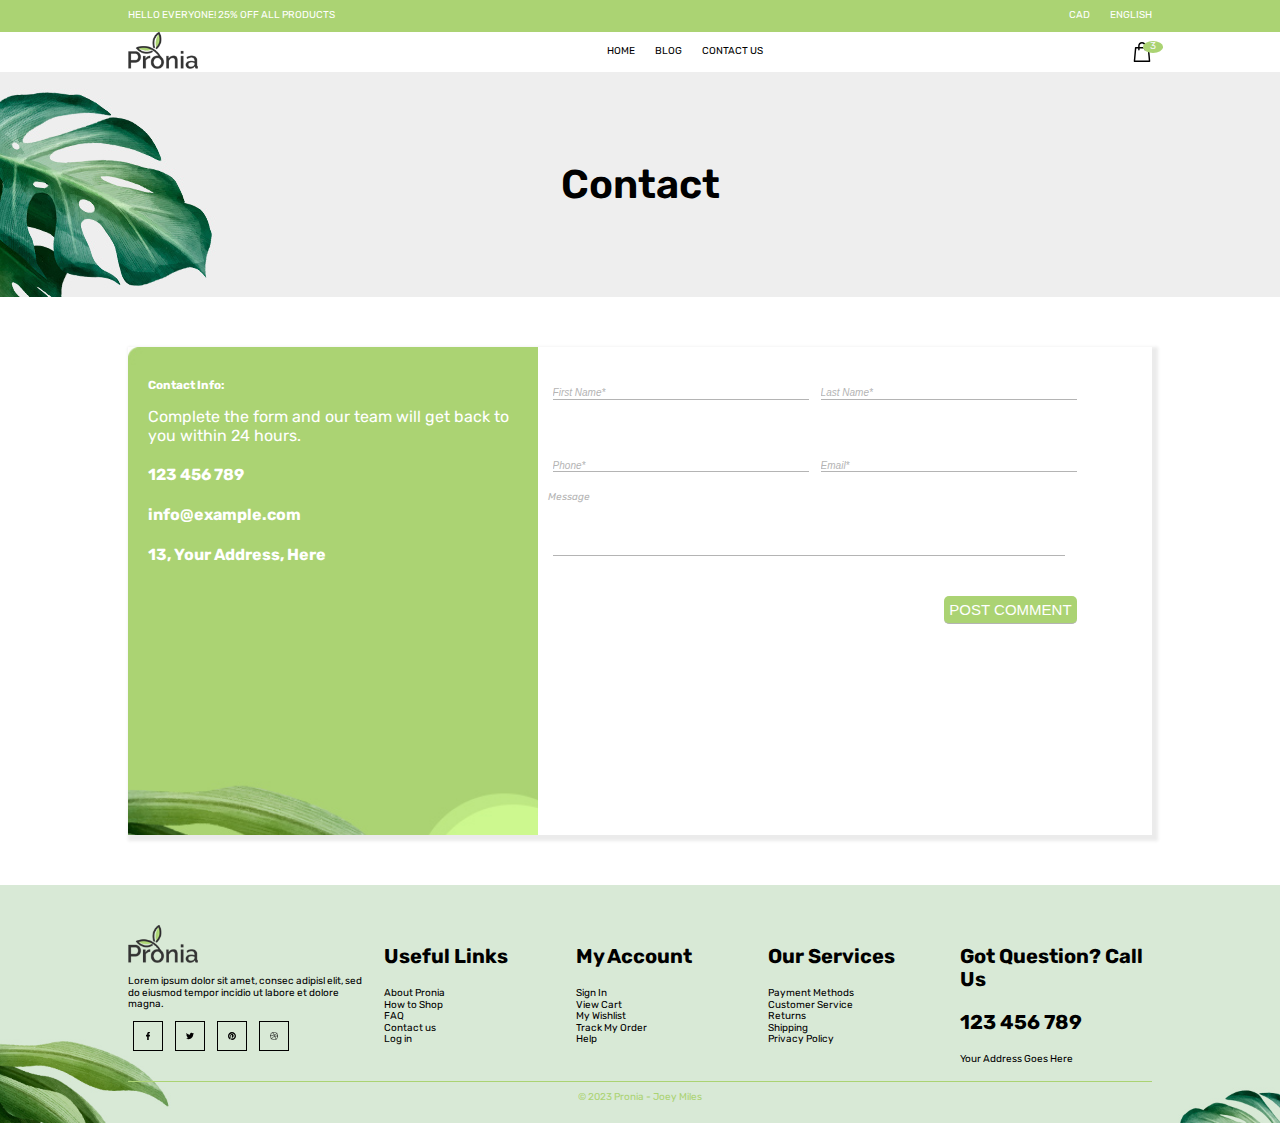
<file: contact.html>
<!DOCTYPE html>
<html lang="en">
<head>
    <meta charset="UTF-8">
    <meta http-equiv="X-UA-Compatible" content="IE=edge">
    <meta name="viewport" content="width=device-width, initial-scale=1.0">

    <link rel="stylesheet" href="./styles/styles.css">

    <link rel="preconnect" href="https://fonts.googleapis.com">
<link rel="preconnect" href="https://fonts.gstatic.com" crossorigin>
<link href="https://fonts.googleapis.com/css2?family=Rubik:wght@300;400&display=swap" rel="stylesheet">
    <title>Pronia - Contact Page</title>
</head>
<body>
    <header>
        <div class="upperNav">
            <div class="wrapper">
                <p>HELLO EVERYONE! 25% OFF ALL PRODUCTS</p>
                <ul>
                    <li>CAD</li>
                    <li>ENGLISH</li>
                </ul>
            </div>
        </div>
    
    

        <nav>
            <div class="wrapper">
                <div class="logo">
                    <img src="./assets/logo.png" alt="Pronia Logo">
                </div>
                <ul class="navList">
                    <li><a href="index.html">HOME</a></li>
                    <li><a href="">BLOG</a></li>
                    <li><a href="contact.html">CONTACT US</a></li>
                </ul>
                <div class="shoppingBag">
                    <img src="./assets/icons/shopping-bag.svg" alt="a shopping bag icon leading you to the checkout page">
                    <div class="Super3"><p>3</p></div>
                </div>
            </div>
        </nav>
    </header>

    <section class="titleContact">
        <h2>Contact</h2>
    </section>

    <section class="contactFormSection">
        <div class="wrapper">
            <form action="" method="get">
                <div class="leftSideForm">
                    <label for="">
                        <h3>Contact Info:</h3>
                        <p>Complete the form and our team will get back to you within 24 hours.</p>
                        <h4>123 456 789</h4>
                        <h4>info@example.com</h4>
                        <h4>13, Your Address, Here</h4>
                    </label>
                </div>
                <div class="rightSideForm">
                    <input type="text" name="1stNameInput" value="First Name*">
                    <input type="text" name="2ndNameInput" value="Last Name*"><br>
                    <input type="text" name="phoneInput" value="Phone*">
                    <input type="email" name="emailInput" value="Email*"><br>
                    <label>Message</label><br>
                    <input type="paragraph" id="messageInput" name="messageInput" value=""><br>
                    <input type="submit" value="POST COMMENT">
                </div>
            </form>
        </div>
    </section>


    <footer>
        <div class="wrapper">
            <div class="flexFooter">   
                <div id="socialsSection">
                    <div class="logo">
                        <img src="./assets/logo.png" alt="Pronia Logo">
                    </div>
                    <p>Lorem ipsum dolor sit amet, consec adipisl elit, sed do eiusmod tempor incidio ut labore et dolore magna.</p>
                    <div class="socials">
                        <img src="./assets/icons/facebook.svg" alt="facebook icon">
                        <img src="./assets/icons/twitter.svg" alt="twitter icon">
                        <img src="./assets/icons/pinterest.svg" alt="pintrest icon">
                        <img src="./assets/icons/dribble.svg" alt="basketball icon">
                    </div>
                </div>
        
                <div class="footerLinks">
                    <h3>Useful Links</h3>
                    <li>About Pronia</li>
                    <li>How to Shop</li>
                    <li>FAQ</li>
                    <li>Contact us</li>
                    <li>Log in</li>      
                </div>
        
                <div class="footerLinks">
                    <h3>My Account</h3>
                    <li>Sign In</li>
                    <li>View Cart</li>
                    <li>My Wishlist</li>
                    <li>Track My Order</li>
                    <li>Help</li>                    
                </div>
        
                <div class="footerLinks">
                    <h3>Our Services</h3>
                    <li>Payment Methods</li>
                    <li>Customer Service</li>
                    <li>Returns<li>                  <li>Shipping</li>
                    <li>Privacy Policy</li>    
                </div>
        
                <div>
                    <h3>Got Question? Call Us</h3>
                    <!-- this number is bold -->
                    <h3 id="phoneNumber">123 456 789</h3>
                    <li>Your Address Goes Here</li>
                </div>
            </div> 
        <p id="copyright">© 2023 Pronia - Joey Miles</p>
        </div>
    </footer>
</body>
</file>
<file: styles/styles.css>
html {
  line-height: 1.15;
  -ms-text-size-adjust: 100%;
  -webkit-text-size-adjust: 100%;
}

body {
  margin: 0;
}

article, aside, footer, header, nav, section {
  display: block;
}

h1 {
  font-size: 2em;
  margin: 0.67em 0;
}

figcaption, figure, main {
  display: block;
}

figure {
  margin: 1em 40px;
}

hr {
  box-sizing: content-box;
  height: 0;
  overflow: visible;
}

pre {
  font-family: monospace, monospace;
  font-size: 1em;
}

a {
  background-color: transparent;
  -webkit-text-decoration-skip: objects;
}

abbr[title] {
  border-bottom: none;
  text-decoration: underline;
  -webkit-text-decoration: underline dotted;
          text-decoration: underline dotted;
}

b, strong {
  font-weight: inherit;
}

b, strong {
  font-weight: bolder;
}

code, kbd, samp {
  font-family: monospace, monospace;
  font-size: 1em;
}

dfn {
  font-style: italic;
}

mark {
  background-color: #ff0;
  color: #000;
}

small {
  font-size: 80%;
}

sub, sup {
  font-size: 75%;
  line-height: 0;
  position: relative;
  vertical-align: baseline;
}

sub {
  bottom: -0.25em;
}

sup {
  top: -0.5em;
}

audio, video {
  display: inline-block;
}

audio:not([controls]) {
  display: none;
  height: 0;
}

img {
  border-style: none;
}

svg:not(:root) {
  overflow: hidden;
}

button, input, optgroup, select, textarea {
  font-family: sans-serif;
  font-size: 100%;
  line-height: 1.15;
  margin: 0;
}

button, input {
  overflow: visible;
}

button, select {
  text-transform: none;
}

button, html [type=button], [type=reset], [type=submit] {
  -webkit-appearance: button;
}

button::-moz-focus-inner, [type=button]::-moz-focus-inner, [type=reset]::-moz-focus-inner, [type=submit]::-moz-focus-inner {
  border-style: none;
  padding: 0;
}

button:-moz-focusring, [type=button]:-moz-focusring, [type=reset]:-moz-focusring, [type=submit]:-moz-focusring {
  outline: 1px dotted ButtonText;
}

fieldset {
  padding: 0.35em 0.75em 0.625em;
}

legend {
  box-sizing: border-box;
  color: inherit;
  display: table;
  max-width: 100%;
  padding: 0;
  white-space: normal;
}

progress {
  display: inline-block;
  vertical-align: baseline;
}

textarea {
  overflow: auto;
}

[type=checkbox], [type=radio] {
  box-sizing: border-box;
  padding: 0;
}

[type=number]::-webkit-inner-spin-button, [type=number]::-webkit-outer-spin-button {
  height: auto;
}

[type=search] {
  -webkit-appearance: textfield;
  outline-offset: -2px;
}

[type=search]::-webkit-search-cancel-button, [type=search]::-webkit-search-decoration {
  -webkit-appearance: none;
}

::-webkit-file-upload-button {
  -webkit-appearance: button;
  font: inherit;
}

details, menu {
  display: block;
}

summary {
  display: list-item;
}

canvas {
  display: inline-block;
}

template {
  display: none;
}

[hidden] {
  display: none;
}

.clearfix:after {
  visibility: hidden;
  display: block;
  font-size: 0;
  content: "";
  clear: both;
  height: 0;
}

html {
  box-sizing: border-box;
}

*, *:before, *:after {
  box-sizing: inherit;
}

.sr-only {
  position: absolute;
  width: 1px;
  height: 1px;
  margin: -1px;
  border: 0;
  padding: 0;
  white-space: nowrap;
  -webkit-clip-path: inset(100%);
          clip-path: inset(100%);
  clip: rect(0 0 0 0);
  overflow: hidden;
}

html {
  font-size: 62.5%;
  font-family: "Rubik", sans-serif;
}

ul, li {
  list-style-type: none;
}

a {
  text-decoration: none;
}

.wrapper {
  max-width: 1200px;
  width: 80%;
  margin: 0 auto;
}

.upperNav {
  background-color: #abd373;
}

.upperNav .wrapper {
  display: flex;
  justify-content: space-between;
  align-items: center;
  color: #fff;
}

nav .wrapper {
  display: flex;
  justify-content: space-between;
  align-items: center;
}

nav {
  padding: auto;
}

ul {
  display: flex;
  gap: 20px;
}
ul a {
  text-decoration: none;
  color: #000;
}
ul a:visited {
  text-decoration: none;
  color: #000;
}
ul a:hover,
ul a:focus {
  color: #abd373;
  font-size: 1.5rem;
  transition: color 0.7s, font-size 0.7s;
}

.logo {
  width: 70px;
}
.logo img {
  width: 100%;
}

.shoppingBag {
  width: 2rem;
  height: 2rem;
}

.Super3 {
  position: relative;
  color: #f6f7fb;
  right: -11px;
  top: -34px;
}
.Super3 p {
  font-size: 1rem;
  background-color: #abd373;
  border-radius: 50%;
  text-align: center;
}

.hamburger {
  position: relative;
  display: block;
  width: 8rem;
  height: 8rem;
  font-size: 50px;
  color: #0a3919;
}

.hamburger:hover .iconPlant {
  display: none;
}

.hamburger:hover .iconPlantBounce {
  display: block;
}

.hamburger .iconPlantBounce {
  display: none;
}

body {
  position: relative;
}

.mobileNav {
  position: absolute;
  top: 0;
  bottom: 0;
  right: 0;
  left: 9999px;
  background-color: #4f7459;
  z-index: 5;
  transition: ease-out 0.3s;
}
.mobileNav ul {
  display: flex;
  flex-direction: column;
  font-size: 3rem;
}
.mobileNav ul a:hover {
  font-size: 5rem;
  color: white;
}
.mobileNav img {
  margin: 100px 0 0 0;
}

.hamburger {
  display: none;
}

@media (max-width: 768px) {
  .hamburger {
    display: block;
  }
}
@media (max-width: 768px) {
  .navList {
    display: none;
  }
}
.headerContainer {
  background-color: #f6f7fb;
}

.headerContainer .wrapper {
  display: flex;
}

#mainH2 {
  text-align: left;
  font-size: 5rem;
  font-weight: 300;
}

h1 {
  font-size: 8rem;
  font-weight: 400;
  padding: 0;
}

.titleContainer p {
  font-size: 2rem;
  text-align: left;
  margin-bottom: 1rem;
}

.titleContainer {
  text-align: left;
  width: 50%;
  margin: auto 0;
  z-index: 2;
}

.titleContainer > * {
  margin: 0;
}

button {
  background-color: #abd373;
  padding: 1.5rem 2.2rem;
  border: none;
  border-radius: 50px;
  color: white;
  font-weight: 500;
  font-size: 1.2rem;
}

.titleImg {
  width: 50%;
}
@media (max-width: 720px) {
  .titleImg {
    width: 100vw;
    position: relative;
    right: 100px;
  }
}

.qualitySection .wrapper {
  margin-top: 5rem;
  display: flex;
  justify-content: space-between;
  gap: 2rem;
  margin-bottom: 5rem;
}
@media (max-width: 900px) {
  .qualitySection .wrapper {
    width: calc(50% - 0px);
    flex-flow: column wrap;
    align-items: center;
  }
}

.qualityBox {
  border: 2px dotted #abd373;
  display: flex;
  align-items: center;
  padding: 1rem 2.5rem;
  width: calc(33% - 10px);
  min-width: 16rem;
}
@media (max-width: 900px) {
  .qualityBox {
    width: calc(50% - 0px);
    flex-flow: column wrap;
    text-align: center;
  }
}
@media (max-width: 420px) {
  .qualityBox {
    display: none;
  }
}
.qualityBox h3 {
  font-size: 2.5rem;
}

h2 {
  text-align: center;
  font-size: 4rem;
  font-weight: 600;
}

.flexProducts {
  display: flex;
  justify-content: center;
  gap: 20px;
}
.flexProducts p {
  border: 2px dotted #abd373;
  min-width: 10rem;
  padding: 1rem;
  font-weight: 600;
  text-align: center;
}
@media (max-width: 420px) {
  .flexProducts {
    flex-direction: column;
    gap: 5px;
  }
  .flexProducts p {
    margin: 0;
  }
}

#productGallery {
  display: flex;
  flex-wrap: wrap;
  gap: 20px;
  align-items: center;
}
@media (max-width: 1440px) {
  #productGallery {
    justify-content: center;
  }
}
@media (max-width: 720px) {
  #productGallery {
    flex-direction: column;
    justify-content: center;
  }
}

#productGallery div {
  flex: 0 1 calc(25% - 20px);
}
@media (max-width: 720px) {
  #productGallery div {
    flex: 0 1 100%;
    align-items: center;
  }
}

#productGallery button {
  box-shadow: 0px 3px 3px 3px rgba(60, 60, 60, 0.1);
  border-radius: 0px;
  background-color: #fff;
  padding: 0.6rem;
}

#productGallery button img {
  width: 2rem;
}

#productGallery p {
  text-align: left;
  font-size: 1.5rem;
}

h4 {
  color: #abd373;
  font-size: 2rem;
}

.gallery {
  display: flex;
  justify-content: space-between;
  flex-wrap: wrap;
  width: 100%;
  gap: 20px;
}
@media (max-width: 720px) {
  .gallery {
    flex-direction: column;
    gap: 4rem;
    align-items: center;
  }
}

.gallery div {
  padding: 4rem;
  display: flex;
  flex-direction: column;
  justify-content: center;
  height: 25vh;
  min-width: 20rem;
}
.gallery div h3 {
  font-size: 3.5rem;
  margin: 1rem 0;
}
.gallery div p {
  font-size: 1.5rem;
}

@media (max-width: 900px) {
  .gallery div {
    width: 500px;
  }
}

#g1, #g4 {
  background-size: cover;
  width: calc(70% - 10px);
  align-items: flex-start;
}
@media (max-width: 900px) {
  #g1, #g4 {
    width: calc(50% - 10px);
  }
}

#g2, #g3 {
  width: calc(30% - 10px);
  background-size: cover;
  align-items: center;
}
@media (max-width: 900px) {
  #g2, #g3 {
    width: calc(50% - 10px);
  }
}
#g2 p, #g3 p {
  margin: 0;
}

#g1 {
  background-image: url(../assets/b1.jpeg);
}

#g2 {
  background-image: url(../assets/b2.jpeg);
}

#g3 {
  background-image: url(../assets/b3.jpeg);
}

#g4 {
  background-image: url(../assets/b4.jpeg);
}

@media (max-width: 900px) {
  #g2 h3 {
    margin: 4rem;
  }
}

@media (max-width: 900px) {
  #g3 h3 {
    margin: 4rem;
  }
}

@media (max-width: 900px) {
  .gallery {
    flex-flow: row wrap;
    align-items: center;
  }
}

@media (max-width: 900px) {
  #g1, #g4 {
    width: calc(50% - 20px);
    margin: 0 auto;
    margin-top: 2rem;
  }
}

@media (max-width: 900px) {
  #g2, #g3 {
    width: calc(50% - 20px);
    margin: 0 auto;
    margin-top: 2rem;
  }
}

.latestPosts h2 {
  text-align: center;
  font-weight: bold;
  font-size: 4rem;
  margin: 4rem 0;
}
@media (max-width: 500px) {
  .latestPosts h2 {
    margin-top: 6rem;
  }
}
.latestPosts p {
  text-align: center;
  font-size: 1rem;
}

.flexBB {
  display: flex;
  justify-content: space-between;
  gap: 20px;
  margin-bottom: 2rem;
}
@media (max-width: 720px) {
  .flexBB {
    flex-direction: column;
  }
}
.flexBB .blogBox {
  background-color: #f6f7fb;
  color: #000;
  text-align: left;
  padding: 3rem;
  border-radius: 10px;
  width: calc(33% - 20px);
}
@media (max-width: 720px) {
  .flexBB .blogBox {
    min-width: 100%;
  }
}
@media (max-width: 420px) {
  .flexBB .blogBox {
    align-items: center;
  }
}

.blogBox img {
  width: 100%;
  min-width: 10rem;
  margin: 0 auto;
}

.blogBox h5 {
  color: #abd373;
}

footer {
  background-image: url(../assets/footer.jpg);
  background-size: cover;
  background-repeat: none;
  padding: 4rem 0 1rem 0;
}
footer h3 {
  font-size: 2rem;
}
footer #phoneNumber {
  font-weight: bold;
}

.flexFooter {
  display: flex;
  justify-content: space-between;
}

.flexFooter div {
  width: 30rem;
}

#socialsSection {
  max-width: 25%;
}
#socialsSection p {
  text-align: left;
  padding-right: 1rem;
}

#socialsSection .logo {
  width: 7rem;
}

#socialsSection .logo img {
  width: 100%;
}

.socials img {
  border: 1px solid #000;
  width: 3rem;
  height: 3rem;
  padding: 1rem;
  margin: 0 0.5rem;
}

#copyright {
  border-top: solid 1px #abd373;
  text-align: center;
  margin: 1.5rem 0px 0px 0px;
  padding: 1rem 0px;
  color: #abd373;
}

@media (max-width: 850px) {
  .footerLinks {
    display: none;
  }
}

@media (max-width: 720px) {
  .questionsFooter {
    text-align: right;
  }
}

.titleContact {
  background-image: url(../assets/contact-header.jpg);
  height: 25vh;
  display: flex;
  align-items: center;
  justify-content: center;
}

.contactFormSection {
  padding: 5rem 0px;
}
.contactFormSection .wrapper form {
  display: flex;
  box-shadow: 3px 3px 3px 3px rgba(60, 60, 60, 0.1);
}

.leftSideForm {
  background-image: url(../assets/contact.jpg);
  background-size: cover;
  background-repeat: no-repeat;
  width: auto;
  max-width: 40%;
  margin-right: 10px;
  border-radius: 0px;
  font-style: normal;
  padding: 20px;
  padding-bottom: 25rem;
}

.leftSideForm label {
  color: #fff;
  font-style: normal;
}

.leftSideForm label p {
  color: #fff;
  font-style: normal;
  font-size: 1.6rem;
}

.leftSideForm h4 {
  color: #fff;
  font-style: normal;
  font-size: 1.6rem;
}

.rightSideForm input {
  margin: 20px 5px;
  padding: 20px 0px 0px 0px;
}

.rightSideForm input {
  border: none;
  border-bottom: 1px solid #b4b4b4;
  font-style: italic;
}

input[type=text], input[type=email] {
  color: #b4b4b4;
  width: 20vw;
}

label {
  color: #b4b4b4;
  font-style: italic;
}

#messageInput {
  width: 40vw;
}

input[type=submit] {
  background-color: #abd373;
  border-radius: 5px;
  padding: 5px;
  font-style: normal;
  color: #fff;
  float: right;
  font-size: 1.5rem;
}
</file>
